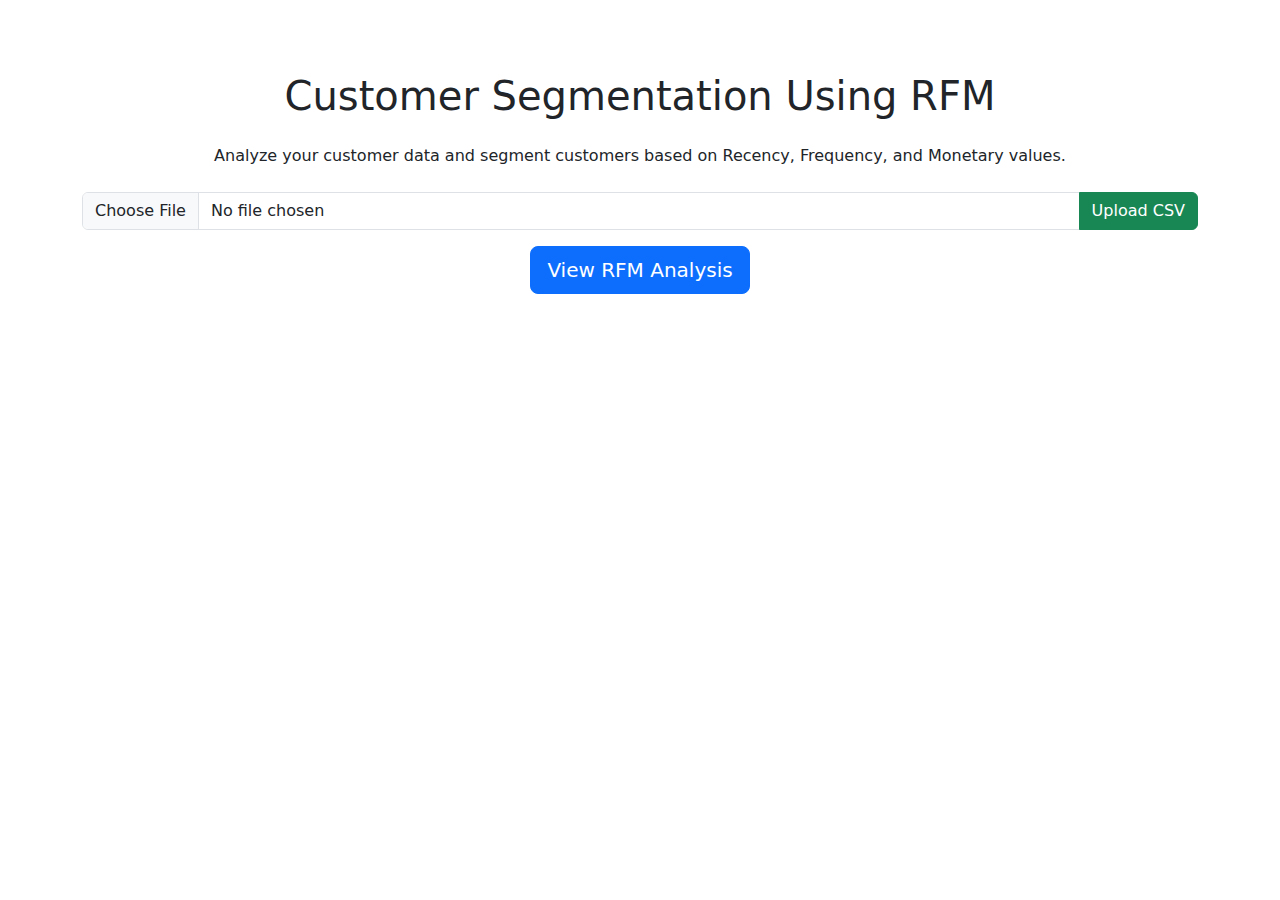
<file: index.html>
<!DOCTYPE html>
<html lang="en">
<head>
    <meta charset="UTF-8">
    <meta name="viewport" content="width=device-width, initial-scale=1.0">
    <title>Customer Segmentation Project</title>
    <link rel="stylesheet" href="https://cdn.jsdelivr.net/npm/bootstrap@5.3.2/dist/css/bootstrap.min.css">
</head>
<body class="p-4">

    <div class="container text-center mt-5">
        <h1 class="mb-4">Customer Segmentation Using RFM</h1>
        <p class="mb-4">Analyze your customer data and segment customers based on Recency, Frequency, and Monetary values.</p>

        <!-- File Upload Form -->
        <form action="/upload_csv" method="POST" enctype="multipart/form-data" class="mb-3">
            <div class="input-group justify-content-center">
                <input type="file" name="file" class="form-control w-50" required>
                <button class="btn btn-success" type="submit">Upload CSV</button>
            </div>
        </form>

        <!-- View RFM Analysis Button -->
        <a href="/rfm" class="btn btn-primary btn-lg">View RFM Analysis</a>
    </div>

</body>
</html>
</file>
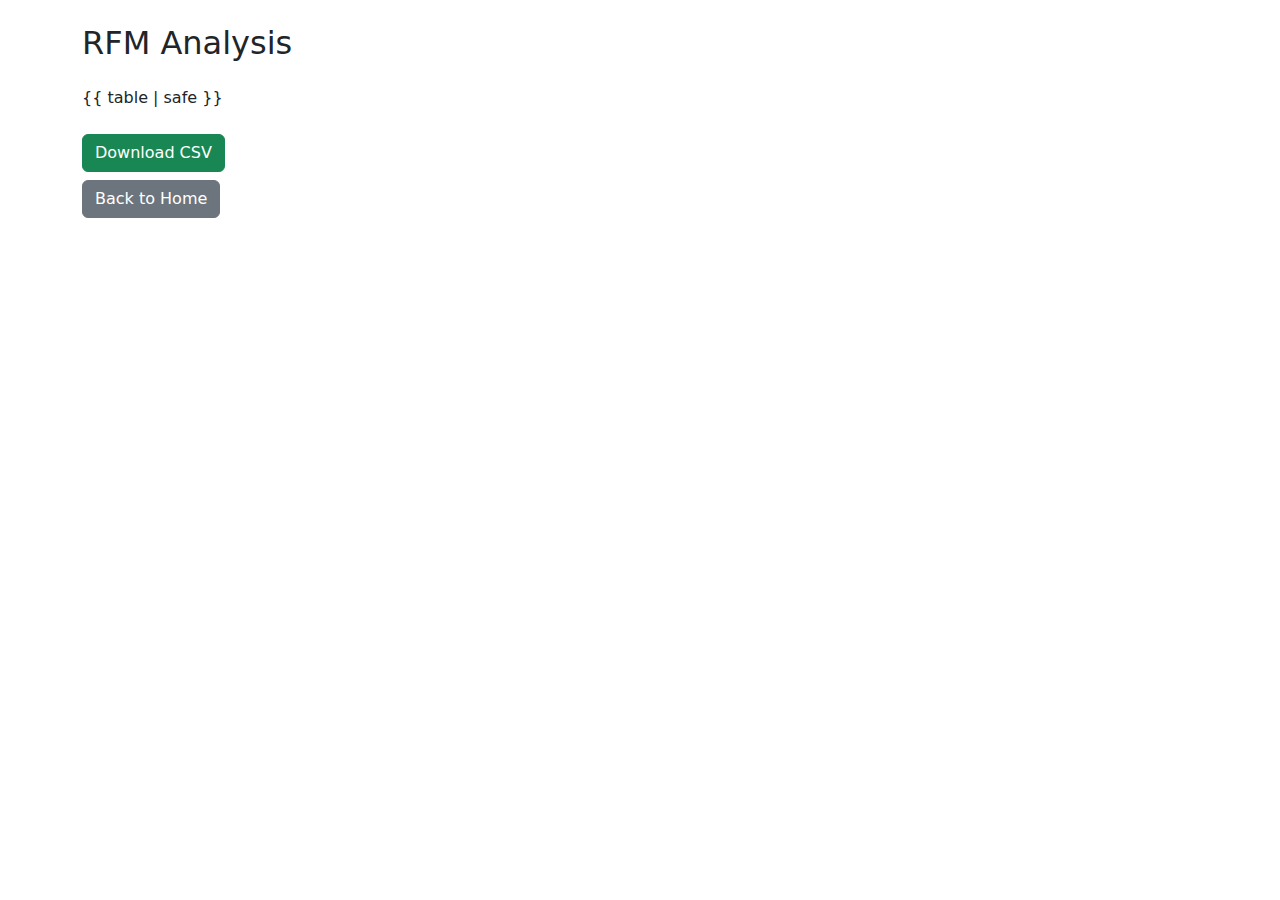
<file: rfm.html>
<!DOCTYPE html>
<html lang="en">
<head>
    <meta charset="UTF-8">
    <meta name="viewport" content="width=device-width, initial-scale=1.0">
    <title>RFM Analysis</title>
    <link rel="stylesheet" href="https://cdn.jsdelivr.net/npm/bootstrap@5.3.2/dist/css/bootstrap.min.css">
</head>
<body class="p-4">

    <div class="container">
        <h2 class="mb-4">RFM Analysis</h2>

        <!-- RFM Table -->
        <div class="table-responsive">
            {{ table | safe }}
        </div>

        <!-- Download CSV Button -->
        <div class="mt-4">
            <a href="/download_csv" class="btn btn-success">Download CSV</a>
        </div>

        <!-- Back button -->
        <div class="mt-2">
            <a href="/" class="btn btn-secondary">Back to Home</a>
        </div>
    </div>

</body>
</html>
</file>
